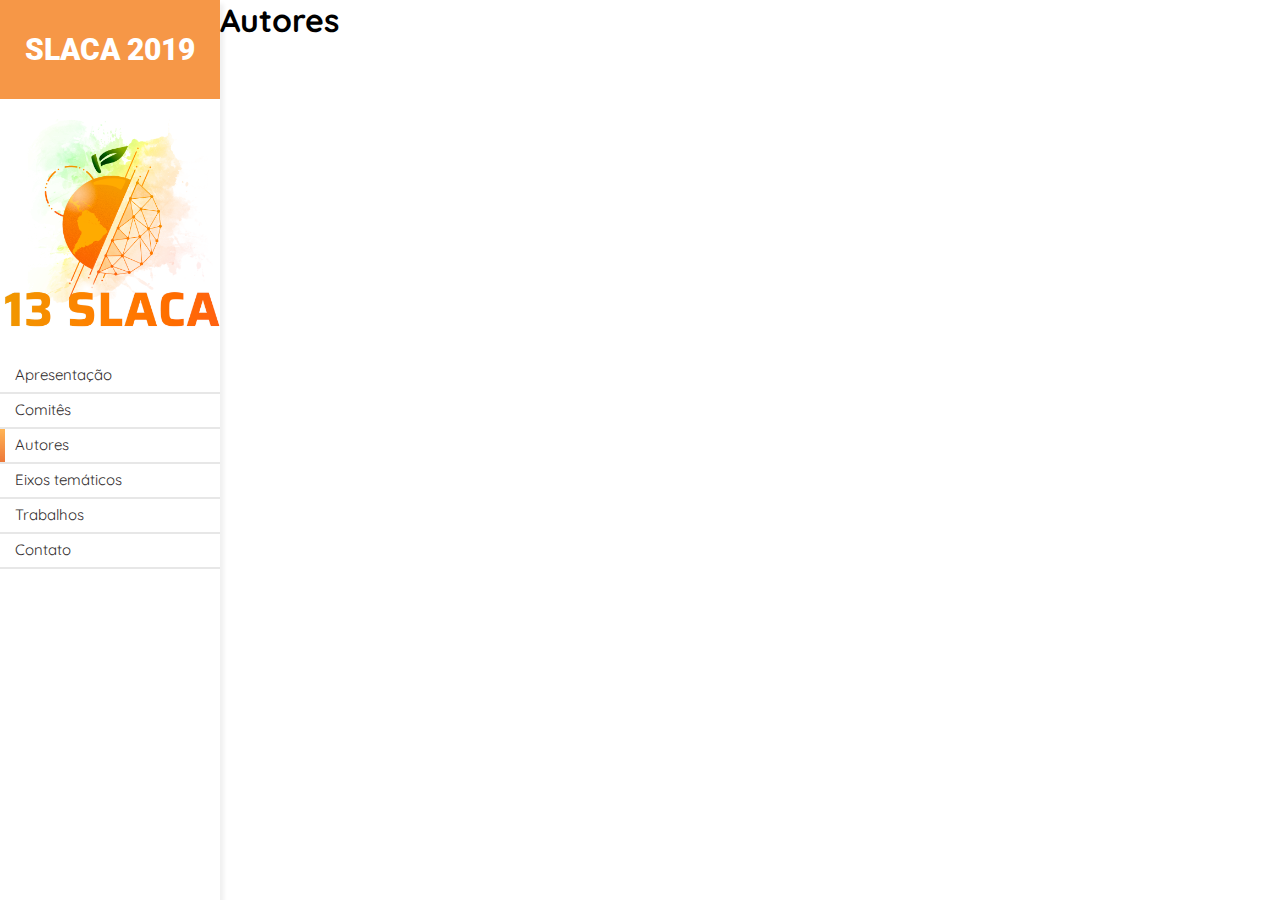
<file: autores.html>
<!DOCTYPE html>
<html lang="en">
<head>
    <meta charset="UTF-8">
    <meta http-equiv="X-UA-Compatible" content="IE=edge">
    <meta name="viewport" content="width=device-width, initial-scale=1.0">
    <title>Autores</title>
    <link href="./css/index.css" rel="stylesheet">
    <link href="./css/menu.css" rel="stylesheet">
    <script src="./scripts/menu.js" defer></script>
</head>
<body id="autores">
    <!--menu lateral contatos-->
    <div id="menu" class="menuAutores">

    </div>
<h1>Autores</h1>
</body>
</html>
</file>
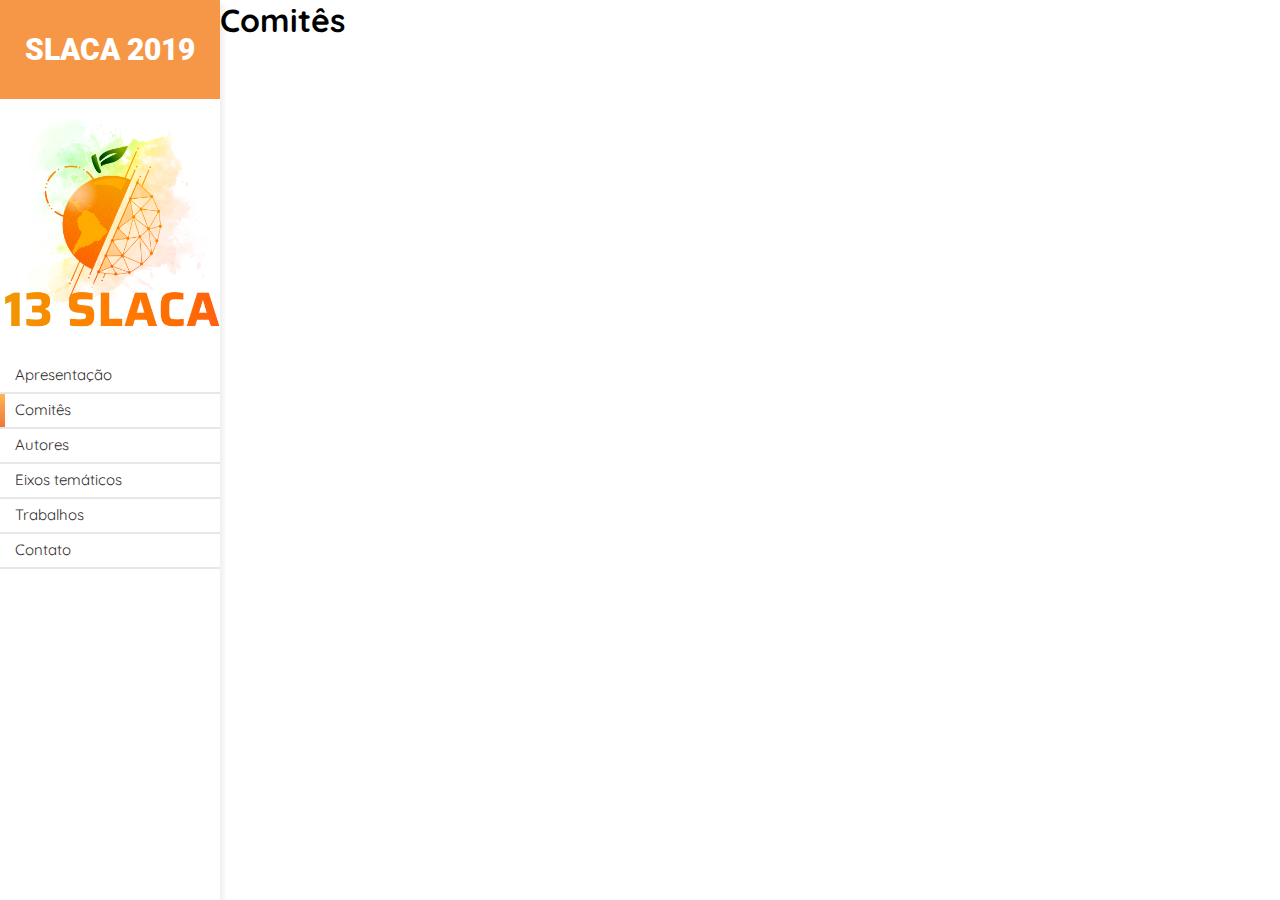
<file: comites.html>
<!DOCTYPE html>
<html lang="en">
<head>
    <meta charset="UTF-8">
    <meta http-equiv="X-UA-Compatible" content="IE=edge">
    <meta name="viewport" content="width=device-width, initial-scale=1.0">
    <title>Comites</title>
    <link href="./css/index.css" rel="stylesheet">
    <link href="./css/menu.css" rel="stylesheet">
    <script src="./scripts/menu.js" defer></script>
</head>
<body id="comites">
    <!--menu lateral contatos-->
    <div id="menu" class="menuComites">
    </div>
    <h1>Comitês</h1>
</body>
</html>
</file>
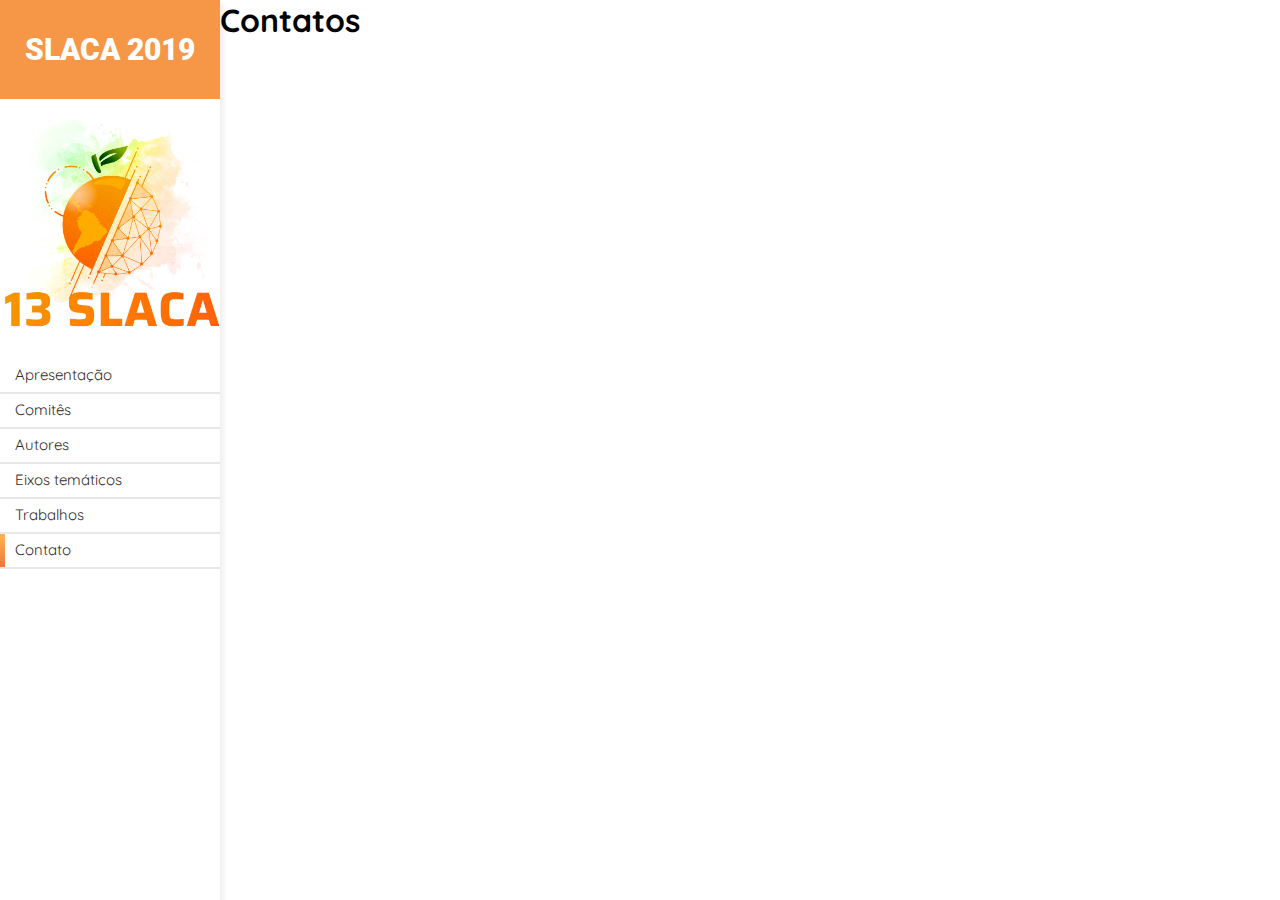
<file: contatos.html>
<!DOCTYPE html>
<html lang="en">

<head>
    <meta charset="UTF-8">
    <meta http-equiv="X-UA-Compatible" content="IE=edge">
    <meta name="viewport" content="width=device-width, initial-scale=1.0">
    <title>Contato</title>
    <link href="./css/index.css" rel="stylesheet">
    <link href="./css/menu.css" rel="stylesheet">
    <script src="./scripts/menu.js" defer></script>
</head>

<body id="contato">
    <!--menu lateral contatos-->
    <div id="menu" class="menuContatos">

    </div>
    <h1>Contatos</h1>
    <div style="display: flex; justify-content: center; align-items: center; justify-content: center; flex-wrap: wrap;gap: 30px;">
        <iframe
            src="https://www.google.com/maps/embed?pb=!1m18!1m12!1m3!1d7350.170716151224!2d-47.068341359384895!3d-22.910222266338454!2m3!1f0!2f0!3f0!3m2!1i1024!2i768!4f13.1!3m3!1m2!1s0x94c8c8b741925a85%3A0x7f65542c4ec76958!2sCentro%2C%20Campinas%20-%20SP!5e0!3m2!1spt-BR!2sbr!4v1653536958703!5m2!1spt-BR!2sbr"
            width="800" height="450" style=" border:0;" allowfullscreen="" loading="lazy"
            referrerpolicy="no-referrer-when-downgrade"></iframe>
    </div>
</body>

</html>
</file>
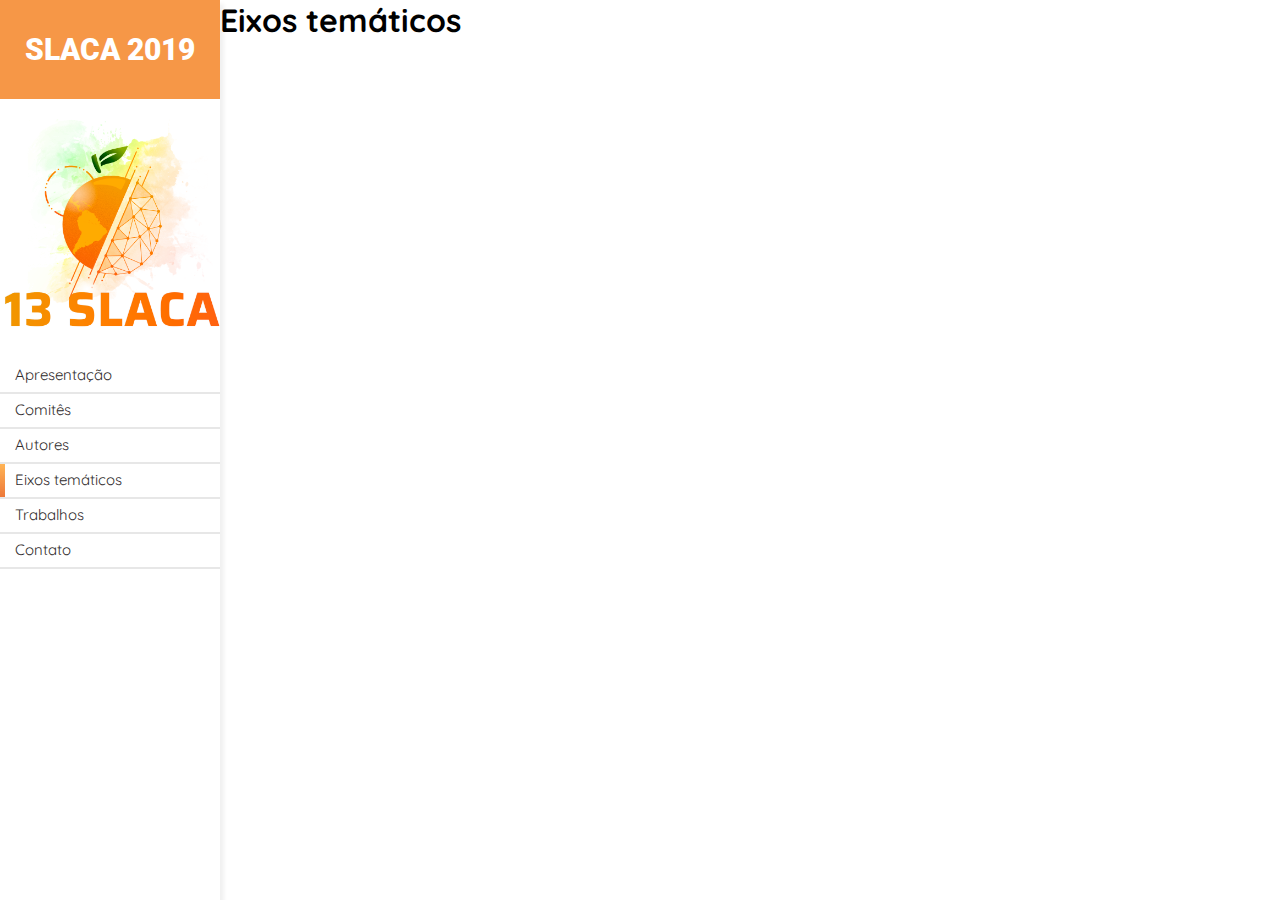
<file: eixos-tematicos.html>
<!DOCTYPE html>
<html lang="en">
<head>
    <meta charset="UTF-8">
    <meta http-equiv="X-UA-Compatible" content="IE=edge">
    <meta name="viewport" content="width=device-width, initial-scale=1.0">
    <title>Eixos tematicos</title>
    <link href="./css/index.css" rel="stylesheet">
    <link href="./css/menu.css" rel="stylesheet">
    <script src="./scripts/menu.js" defer></script>
</head>
<body id="eixos">
    <!--menu lateral contatos-->
    <div id="menu" class="menuEixo">

    </div>
<h1>Eixos temáticos</h1>
</body>
</html>
</file>
<file: css/index.css>
@import url('https://fonts.googleapis.com/css2?family=Roboto:wght@300&display=swap');
@import url('https://fonts.googleapis.com/css2?family=Quicksand:wght@500&display=swap');
*{
    margin: 0;
    padding: 0;
}
body{
    font-family: 'Quicksand', sans-serif;

}

header{
    background-color: #FDF1EB;
    font-family: 'Roboto', sans-serif;
    display: flex;
    align-items: center;
    justify-content: center;
    flex-wrap: wrap;
    gap: 30px;
}
#selectHeader{
    appearance: none;
    background-color: #FDF1EB;
    background-image: url('../img/language-image.png'), url('../img/arrow.jpg');
    background-repeat: no-repeat;
    background-position: center left, center right;
    width: 97px;
    height: 34px;
    text-align: center;
    border-radius: 10%;
}

#headerEmail{
    display: flex;
    flex-wrap: wrap;
    gap: 15px;
}

#principal{
    display: flex;
    justify-content: center;
    align-items: center;
    justify-content: center;
    flex-wrap: wrap;
    gap: 30px;
}

#splash{
    color: #EE7B3A;
    height: 88.5vh;
    width: 783px;
    display: flex;
    flex-direction: column;
    gap: 25px;

}
#videoTitle{
    font-family: 'Roboto', sans-serif;
    font-size: 20px;
    height: 54px;
    margin-top: 15px;
    display: flex;
}
#startVideo{
    width: 783px;
    height: 439px;
    max-width: 100%;
    border: 1.5px solid #E7E7E7;
}

#details{
    width: 242px;
    height: 88.5vh;
    display: flex;
    flex-direction: column;
}
.buttonDetails{
    text-decoration: none;
}
#boxButton{
    display: flex;
    justify-content: space-around;
    flex-wrap: wrap;
    height: 54px;
    margin-top: 15px;
}

.btn{
    background-color: #EE7B3A;
    border-radius:5px;
    display: flex;
    justify-content: center;
    align-items: center;
}
.btn:hover{
    cursor: pointer;
    background-color: #ed7839b3;
}

#downloadButton{
    width: 120px;
    height: 31px;
    color: white;
}
.smallBtn{
    width:43px;
    height: 31px;
}
table{
    border-collapse: collapse;
    margin-top: 25px;

}
.tableTitle{
    font-family: 'Roboto', sans-serif;
    font-size: 20px;
    background-color: #FDF1EB;
    padding-left: 10px;
    text-align: left;
    border: 1px solid #E7E7E7;
    height: 55px;
}
.tableBody{
    color: #5C5C5C;
    font-size: 12px;
    border: 1px solid #E7E7E7;
    padding: 10px;
    display: block;
    overflow: hidden;
    text-overflow: ellipsis;
}
#detailsTableTitle{
    width: 100%;
}
#detailsTablebody{
    height: 364px;
}
#secondSection{
    display: flex;
    flex-direction: column;
}
.interections{
    width: 1058px;
}
.tableBodyInterections{
    max-height: 100px;
}
.tableInteractive{
    cursor: pointer;
}
#checkResume{
    display: none;
}
#checkResume:checked + #resume #checkBodyResume{
    max-height: none;
}
.topicStart{
    margin-bottom: 25px;
    text-align: center;
}
.topicStart span{
    display: flex;
    align-items: center;
    justify-content: center;
    gap: 55px;
    margin: 25px;
}
#createTopic{
    display: flex;
    align-items: center;
    justify-content: center;

}
#createTopic hr{
    width: 100%;
}
#createTopicButton{
    position: absolute;
    background-color: #ED7839;
    text-align: center;
    color: #E7E7E7;
    border: none;
    border-radius: 5px;
    height: 32px;
    width: 133px;
    cursor: pointer;
    font-size: large;
}
#typeTopic{
 display: none;
 width: 100%;
 text-align: center;
}
#typeTopic h3{
    color: #ED7839;
    font-size: 16px;
    text-align: justify;
}
#typeTopic input[type=text]{
    width: 100%;
    height: 33px;
}
#typeTopic textarea{
    width: 100%;
    height: 76px;
}
#typeTopic button{
    width: 10%;
    height: 33px;
    background-color: #ED7839;
    color: white;
    font-size: large;
    border: none;
    border-radius: 5px;
}
#typeTopic button:hover{
    background-color: #ed7839b3;
    cursor: pointer;
}

.questions{
    height: 148px;
    box-shadow: 0 0 10px #F1F1F1;
    margin: 15px;
    margin-top: 25px;
    padding: 8px;
}
.createSubject{
    color: #ED7839;
    font-size: 16px;
}
.questions p:first-of-type{
    font-size: 12px;
    margin-bottom: 7px;
}
.questions p{
    font-size: 14px;
}
</file>
<file: css/menu.css>
@import url('https://fonts.googleapis.com/css2?family=Roboto:wght@300&display=swap');
@import url('https://fonts.googleapis.com/css2?family=Quicksand:wght@500&display=swap');
*{
    margin: 0;
    padding: 0;
}
body{
    font-family: 'Quicksand', sans-serif;

}
#lateralMenu{
    box-shadow: 4px 4px 4px #F1F1F1;
    width: 220px;
    height: 100vh;
    float: left;
    list-style: none;
    text-decoration: none;
    display: flex;
    flex-direction: column;
}

#title{
    background-color: #F69747;
    color: white;
    height: 11%;
    display: flex;
    justify-content: center;
    align-items: center;
}

#title h1{
    font-size: 30px;
    font-family: 'Roboto', sans-serif;
}
#logo{
    width: 100%;
    margin-top: 20px;
    margin-bottom: 20px;
}

#listMenu{
    list-style: none;
    text-align: left;
    display: flex;
    flex-direction: column;
}

#listMenu li{
    border-bottom: 2px solid #E7E7E7;
    height: 33px;
    display: flex;
    align-items: center;
}

.buttonMenu{
    text-decoration: none;
    color: rgb(48, 44, 44);
    font-size: 15px;
    line-height: 18.75px;
}
.buttonMenu:hover{
    background-color: #FDF1EB;
}
.textButtonMenu{
    padding-left: 15px;
}
#index #menu #lateralMenu #listMenu li.index{
    background-image: url(../img/Rectangle.png);
    background-repeat: no-repeat;
}
#comites #menu #lateralMenu #listMenu li.comites{
    background-image: url(../img/Rectangle.png);
    background-repeat: no-repeat;
}
#autores #menu #lateralMenu #listMenu li.autores{
    background-image: url(../img/Rectangle.png);
    background-repeat: no-repeat;
}
#eixos #menu #lateralMenu #listMenu li.eixos{
    background-image: url(../img/Rectangle.png);
    background-repeat: no-repeat;
}
#trabalhos #menu #lateralMenu #listMenu li.trabalhos{
    background-image: url(../img/Rectangle.png);
    background-repeat: no-repeat;
}
#contato #menu #lateralMenu #listMenu li.contato{
    background-image: url(../img/Rectangle.png);
    background-repeat: no-repeat;
}
</file>
